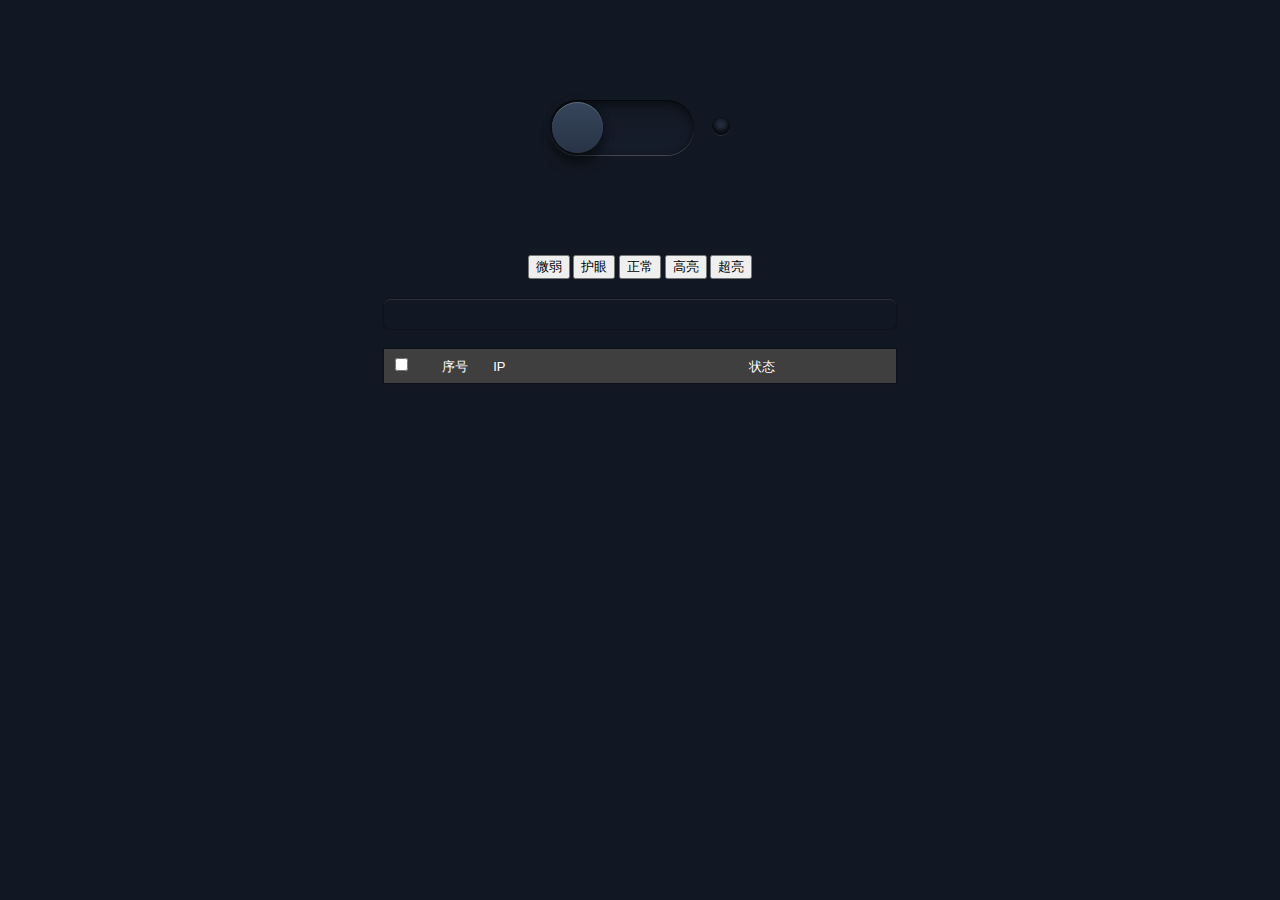
<file: src/web/index.html>
<!DOCTYPE html>
<html>
<head>
	<meta charset="UTF-8">
	<title></title>
	<link rel="stylesheet" href="css/style.css"/>
	<script type="text/javascript" src="js/jquery-3.2.1.min.js"></script>
	<link rel="stylesheet" href="css/bootstrap-switch.min.css"/>
	<script type="application/javascript" src="js/bootstrap-switch.min.js"></script>
	<style type="text/css">
		body {
			background-color: #121823;
		}

		#progress {
			width: 40%;
			background-color: #121823;
			height: 30px;
			border-radius: 6px;
			margin: 0 auto;
			margin-top: 20px;
			box-shadow: 0 0 1px 1px rgba(0, 0, 0, 0.25), inset 0 1px rgba(255, 255, 255, 0.1);
		}

		#device-list {
			width: 40%;
			margin: 0 auto;
			margin-top: 20px;
			box-shadow: 0 0 1px 1px rgba(0, 0, 0, 0.25), inset 0 1px
		}

		#progress-bar {
			width: 0%;
			background-color: wheat;
			border-radius: 6px;
			height: 100%;
		}

	</style>
	<script type="text/javascript">
        function changeLight(level) {
            $.get("AllControlServlet?flag=true&luminance=" + level);
            $("#lightCheck").prop("checked",true);
            switch (level) {
                case 1:
                    $("#progress-bar").css("width", "20%");
                    break;
                case 2:
                    $("#progress-bar").css("width", "40%");
                    break;
                case 3:
                    $("#progress-bar").css("width", "60%");
                    break;
                case 4:
                    $("#progress-bar").css("width", "80%");
                    break;
                case 5:
                    $("#progress-bar").css("width", "100%");
                    break;
            }
        }

        $(function () {
            $("#lightCheck").click(function () {
                if (this.checked) {
                    //alert("开灯");
                    //向后台发起开灯请求
                    //1、向后台发起http请求，
                    //2、后台servlet对应的doGet/doPost方法接受到请求后，通过socket发送开灯/关灯命令
                    //jQuery.get(url, [data], [callback], [type])
                    $.get("AllControlServlet?flag=true&luminance=3", function (data) {
                        //console.log(data);
                        if (data == "1") {
                            alert("开灯成功");
                        } else {
                            alert("开灯失败");
                        }
                    });
                } else {
                    //alert("关灯");
                    //向后台发起开灯请求
                    $.get("AllControlServlet?flag=false&luminance=3", function (data) {
                        //console.log(data);
                        if (data == "1") {
                            alert("关灯成功");
                        } else {
                            alert("关灯失败");
                        }
                    });


                }
            });
        });

        function setLightList(list){
            var listTable=$("#device-list");

            listTable.empty();

            if (list.length<=0)
                return;


            console.log(list);

            //return;
            var tempList={};

            listTable.append("<tr><th width=\"10%\">序号</th><th width=\"45%\">device id</th><th width=\"15%\">状态</th><th width=\"30%\">亮度</th></tr>");
            for (var i=0;i<list.length;i++){
                var item=list[i];
                /*if (selectedList['ip']===undefined){
                    tempList[item['ip']]='checked';
                }*/
                listTable.append(createOneRow(i+1,item.lightPhoneId,item.state,item.luminance));
            }
        }


        function getAllLightInfo() {
			$.get("AllPhoneInfoServlet",function (data) {

			    var lightList=eval(data);

			    setLightList(lightList);
            })
        }



        setInterval(getAllLightInfo,2000);



	</script>
</head>
<body>
<div class="switch">
	<input type="checkbox" name="lightCheck" id="lightCheck"> <label
		for="lightCheck"><i></i></label><span></span>
</div>
<div id="controller" style="text-align: center;">
	<button onclick="changeLight(1)">微弱</button>
	<button onclick="changeLight(2)">护眼</button>
	<button onclick="changeLight(3)">正常</button>
	<button onclick="changeLight(4)">高亮</button>
	<button onclick="changeLight(5)">超亮</button>

</div>
<div id="progress">
	<div id="progress-bar"></div>
</div>

<table class="dataintable" id="device-list">
	<tr><th width="10%"><input type="checkbox" id="select-all-device"/></th><th width="10%">序号</th><th width="50%">IP</th><th width="30%">状态</th></tr>
</table>
<script type="application/javascript" src="js/site.js"></script>
</body>
</html>
</file>
<file: src/web/css/style.css>
html,
body,
div,
span,
applet,
object,
iframe,
h1,
h2,
h3,
h4,
h5,
h6,
p,
blockquote,
pre,
a,
abbr,
acronym,
address,
big,
cite,
code,
del,
dfn,
em,
img,
ins,
kbd,
q,
s,
samp,
small,
strike,
strong,
sub,
sup,
tt,
var,
b,
u,
i,
center,
dl,
dt,
dd,
ol,
ul,
li,
fieldset,
form,
label,
legend,
table,
caption,
tbody,
tfoot,
thead,
tr,
th,
td,
article,
aside,
canvas,
details,
embed,
figure,
figcaption,
footer,
header,
hgroup,
menu,
nav,
output,
ruby,
section,
summary,
time,
mark,
audio,
video {
	margin: 0;
	padding: 0;
	border: 0;
	font-size: 100%;
	font: inherit;
	vertical-align: baseline;
}

article,
aside,
details,
figcaption,
figure,
footer,
header,
hgroup,
menu,
nav,
section {
	display: block;
}

body {
	line-height: 1;
}

ol,
ul {
	list-style: none;
}

blockquote,
q {
	quotes: none;
}

blockquote:before,
blockquote:after,
q:before,
q:after {
	content: '';
	content: none;
}

table {
	border-collapse: collapse;
	border-spacing: 0;
}

.about {
	margin: 80px auto;
	padding: 8px;
	width: 260px;
	font: 10px/18px "Lucida Grande", Tahoma, Verdana, sans-serif;
	color: #777;
	text-align: center;
	text-shadow: 0 1px rgba(255, 255, 255, 0.25);
	background: #eee;
	background: rgba(250, 250, 250, 0.8);
	border-radius: 4px;
	-webkit-box-shadow: inset 0 1px rgba(255, 255, 255, 0.3), inset 0 0 0 1px rgba(255, 255, 255, 0.1), 0 0 6px rgba(0, 0, 0, 0.2);
	box-shadow: inset 0 1px rgba(255, 255, 255, 0.3), inset 0 0 0 1px rgba(255, 255, 255, 0.1), 0 0 6px rgba(0, 0, 0, 0.2);
	background-image: -webkit-linear-gradient(top, rgba(0, 0, 0, 0), rgba(0, 0, 0, 0.1));
	background-image: -moz-linear-gradient(top, rgba(0, 0, 0, 0), rgba(0, 0, 0, 0.1));
	background-image: -o-linear-gradient(top, rgba(0, 0, 0, 0), rgba(0, 0, 0, 0.1));
	background-image: linear-gradient(to bottom, rgba(0, 0, 0, 0), rgba(0, 0, 0, 0.1));
}

.about a {
	color: #333;
	text-decoration: none;
	border-radius: 2px;
	-webkit-transition: 0.1s;
	-moz-transition: 0.1s;
	-o-transition: 0.1s;
	transition: 0.1s;
}

.about a:hover {
	text-decoration: none;
	background: #fafafa;
	background: rgba(255, 255, 255, 0.7);
}

.about-links {
	height: 30px;
}

.about-links a {
	float: left;
	width: 50%;
	line-height: 30px;
	font-size: 12px;
}

.about-author {
	margin-top: 5px;
}

.about-author a {
	padding: 1px 3px;
	margin: 0 -1px;
}


/*
 * Copyright (c) 2012-2013 Thibaut Courouble
 * http://www.webinterfacelab.com
 *
 * Licensed under the MIT License:
 * http://www.opensource.org/licenses/mit-license.php
 */

body {
	font: 13px/20px "Lucida Grande", Tahoma, Verdana, sans-serif;
	color: #404040;
	/*background: #2a2a2a url("../img/bg.png") 0 0 repeat;*/
	background: #202838;
	/*background:red;*/
}

.container {
	margin: 80px auto;
	width: 640px;
	text-align: center;
}

.container .progress {
	margin: 0 auto;
	width: 400px;
}

.progress {
	padding: 4px;
	background: rgba(0, 0, 0, 0.25);
	border-radius: 6px;
	-webkit-box-shadow: inset 0 1px 2px rgba(0, 0, 0, 0.25), 0 1px rgba(255, 255, 255, 0.08);
	box-shadow: inset 0 1px 2px rgba(0, 0, 0, 0.25), 0 1px rgba(255, 255, 255, 0.08);
}

.progress-bar {
	position: relative;
	height: 16px;
	border-radius: 4px;
	-webkit-transition: 0.4s linear;
	-moz-transition: 0.4s linear;
	-o-transition: 0.4s linear;
	transition: 0.4s linear;
	-webkit-transition-property: width, background-color;
	-moz-transition-property: width, background-color;
	-o-transition-property: width, background-color;
	transition-property: width, background-color;
	-webkit-box-shadow: 0 0 1px 1px rgba(0, 0, 0, 0.25), inset 0 1px rgba(255, 255, 255, 0.1);
	box-shadow: 0 0 1px 1px rgba(0, 0, 0, 0.25), inset 0 1px rgba(255, 255, 255, 0.1);
}

.progress-bar:before,
.progress-bar:after {
	content: '';
	position: absolute;
	top: 0;
	left: 0;
	right: 0;
}

.progress-bar:before {
	bottom: 0;
	background: url("../img/stripes.png") 0 0 repeat;
	border-radius: 4px 4px 0 0;
}

.progress-bar:after {
	z-index: 2;
	bottom: 45%;
	border-radius: 4px;
	background-image: -webkit-linear-gradient(top, rgba(255, 255, 255, 0.3), rgba(255, 255, 255, 0.05));
	background-image: -moz-linear-gradient(top, rgba(255, 255, 255, 0.3), rgba(255, 255, 255, 0.05));
	background-image: -o-linear-gradient(top, rgba(255, 255, 255, 0.3), rgba(255, 255, 255, 0.05));
	background-image: linear-gradient(to bottom, rgba(255, 255, 255, 0.3), rgba(255, 255, 255, 0.05));
}


/*
 * Note: using adjacent or general sibling selectors combined with
 *       pseudo classes doesn't work in Safari 5.0 and Chrome 12.
 *       See this article for more info and a potential fix:
 *       http://css-tricks.com/webkit-sibling-bug/
 */

#five:checked~ .progress> .progress-bar {
	width: 5%;
	background-color: #f63a0f;
}

#twentyfive:checked~ .progress> .progress-bar {
	width: 25%;
	background-color: #f27011;
}

#fifty:checked~ .progress> .progress-bar {
	width: 50%;
	background-color: #f2b01e;
}

#seventyfive:checked~ .progress> .progress-bar {
	width: 75%;
	background-color: #f2d31b;
}

#onehundred:checked~ .progress> .progress-bar {
	width: 100%;
	background-color: #86e01e;
}

.radio {
	display: none;
}

.label {
	display: inline-block;
	margin: 0 5px 20px;
	padding: 3px 8px;
	color: #aaa;
	text-shadow: 0 1px black;
	border-radius: 3px;
	cursor: pointer;
}

.radio:checked+ .label {
	color: white;
	background: rgba(0, 0, 0, 0.25);
}



.switch input {
	top: 0;
	right: 0;
	bottom: 0;
	left: 0;
	-ms-filter: "progid:DXImageTransform.Microsoft.Alpha(Opacity=0)";
	filter: alpha(opacity=0);
	-moz-opacity: 0;
	opacity: 0;
	z-index: 100;
	position: absolute;
	width: 100%;
	height: 100%;
	cursor: pointer;
}

.switch {
	width: 180px;
	height: 55px;
	position: relative;
	margin: 100px auto;
}

.switch label {
	display: block;
	width: 80%;
	height: 100%;
	position: relative;
	background: #1F2736;
	/*#121823*/
	background: linear-gradient(#121823, #161d2b);
	border-radius: 30px 30px 30px 30px;
	box-shadow: inset 0 3px 8px 1px rgba(0, 0, 0, 0.5), inset 0 1px 0 rgba(0, 0, 0, 0.5), 0 1px 0 rgba(255, 255, 255, 0.2);
	-webkit-transition: all .5s ease;
	transition: all .5s ease;
}

.switch input~ label i {
	display: block;
	height: 51px;
	width: 51px;
	position: absolute;
	left: 2px;
	top: 2px;
	z-index: 2;
	border-radius: inherit;
	background: red;
	/* Fallback */
	background: linear-gradient(#36455b, #283446);
	box-shadow: inset 0 1px 0 rgba(255, 255, 255, 0.2), 0 0 8px rgba(0, 0, 0, 0.3), 0 12px 12px rgba(0, 0, 0, 0.4);
	-webkit-transition: all .5s ease;
	transition: all .5s ease;
}

.switch label+ span {
	content: "";
	display: inline-block;
	position: absolute;
	right: 0px;
	top: 17px;
	width: 18px;
	height: 18px;
	border-radius: 10px;
	background: #283446;
	background: gradient-gradient(#36455b, #283446);
	box-shadow: inset 0 1px 0 rgba(0, 0, 0, 0.2), 0 1px 0 rgba(255, 255, 255, 0.1), 0 0 10px rgba(185, 231, 253, 0), inset 0 0 8px rgba(0, 0, 0, 0.9), inset 0 -2px 5px rgba(0, 0, 0, 0.3), inset 0 -5px 5px rgba(0, 0, 0, 0.5);
	-webkit-transition: all .5s ease;
	transition: all .5s ease;
	z-index: 2;
}


/* Toggle */

.switch input:checked~ label+ span {
	content: "";
	display: inline-block;
	position: absolute;
	width: 18px;
	height: 18px;
	border-radius: 10px;
	-webkit-transition: all .5s ease;
	transition: all .5s ease;
	z-index: 2;
	background: #b9f3fe;
	background: gradient-gradient(#ffffff, #77a1b9);
	box-shadow: inset 0 1px 0 rgba(0, 0, 0, 0.1), 0 1px 0 rgba(255, 255, 255, 0.1), 0 0 10px rgba(100, 231, 253, 1), inset 0 0 8px rgba( 61, 157, 247, 0.8), inset 0 -2px 5px rgba(185, 231, 253, 0.3), inset 0 -3px 8px rgba(185, 231, 253, 0.5);
}

.switch input:checked~ label i {
	left: auto;
	left: 63%;
	box-shadow: inset 0 1px 0 rgba(255, 255, 255, 0.2), 0 0 8px rgba(0, 0, 0, 0.3), 0 8px 8px rgba(0, 0, 0, 0.3), inset -1px 0 1px #b9f3fe;
	-webkit-transition: all .5s ease;
	transition: all .5s ease;
}

table.dataintable {
	margin-top:15px;
	border-collapse:collapse;
	border:1px solid #aaa;
	width:100%;
}

table.dataintable th {
	vertical-align:baseline;
	padding:5px 15px 5px 6px;
	background-color:#3F3F3F;
	border:1px solid #3F3F3F;
	text-align:left;
	color:#fff;
}

table.dataintable td {
	vertical-align:text-top;
	padding:6px 15px 6px 6px;
	border:1px solid #aaa;
}

table.dataintable tr:nth-child(odd) {
	background-color:#F5F5F5;
}

table.dataintable tr:nth-child(even) {
	background-color:#fff;
}

input[type="range"] {display: block;-webkit-appearance: none;background-color: #bdc3c7;width: 90%;height: 10px;border-radius: 5px;margin: 0 auto;outline: 0;}
input[type="range"]::-webkit-slider-thumb {-webkit-appearance: none;background-color: #e74c3c;width: 10px;height: 10px;border-radius: 50%;border: 2px solid white;cursor: pointer;transition: 0.3s ease-in-out;}
.range{position:relative;width:90%;margin:0 auto;}
.rang_width{position:absolute;top:-15px;left:0;background:#f00;height:10px;border-radius:5px 0 0 5px;}
.onoffswitch {
	position: relative;
	width: 83px;
	-webkit-user-select: none;
	-moz-user-select: none;
	-ms-user-select: none;
}

.onoffswitch-checkbox {
	display: none;
}

.onoffswitch-label {
	display: block;
	overflow: hidden;
	cursor: pointer;
	border: 2px solid #999999;
	border-radius: 20px;
}

.onoffswitch-inner {
	display: block;
	width: 200%;
	margin-left: -100%;
	transition: margin 0.3s ease-in 0s;
}

.onoffswitch-inner:before,
.onoffswitch-inner:after {
	display: block;
	float: left;
	width: 50%;
	height: 30px;
	padding: 0;
	line-height: 30px;
	font-size: 19px;
	color: white;
	font-family: Trebuchet, Arial, sans-serif;
	font-weight: bold;
	box-sizing: border-box;
}

.onoffswitch-inner:before {
	content: "ON";
	padding-left: 13px;
	background-color: #4FACDB;
	color: #FFFFFF;
}

.onoffswitch-inner:after {
	content: "OFF";
	padding-right: 13px;
	background-color: #F50E4C;
	color: #FAFAFA;
	text-align: right;
}

.onoffswitch-switch {
	display: block;
	width: 21px;
	margin: 4.5px;
	background: #FFFFFF;
	position: absolute;
	top: 0;
	bottom: 0;
	right: 49px;
	border: 2px solid #999999;
	border-radius: 20px;
	transition: all 0.3s ease-in 0s;
}

.onoffswitch-checkbox:checked+.onoffswitch-label .onoffswitch-inner {
	margin-left: 0;
}

.onoffswitch-checkbox:checked+.onoffswitch-label .onoffswitch-switch {
	right: 0px;
}
</file>
